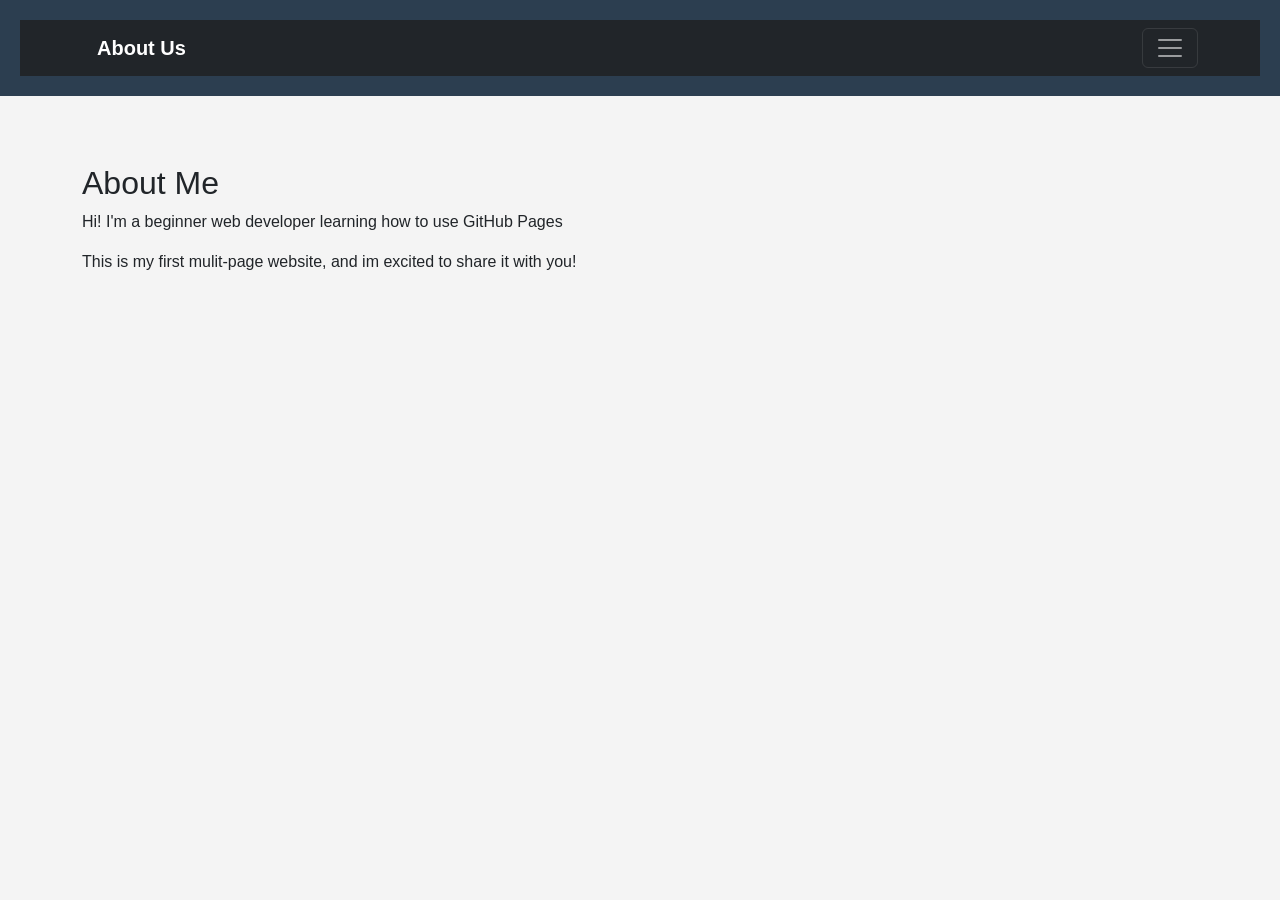
<file: about.html>
<!DOCTYPE html>
<html lang="en">

<head>

    <meta charset="UTF-8">
    <meta name="viewport" content="width=device-width,initial-scale=1.0">
    <title>About Us</title>
    <!--Bootstrap CSS-->
    <link href="https://cdn.jsdelivr.net/npm/bootstrap@5.3.0/dist/css/bootstrap.min.css" rel="stylesheet">
     <link rel="stylesheet" href="style.css">

</head>

<body>

     <!--Header Section-->
    <header>

        <nav class="navbar navbar-expand-Ig navbar-dark bg-dark">

            <div class="container">

                <a class="navbar-brand" href="about.html">About Us</a>

                <button class="navbar-toggler" type="button" data-bs-toggle="collapse" data-bs-target="#navbarNav">
                    
                    <span class="navbar-toggler-icon"></span>

                </button>
                
                <div class="collapse navbar-collapse" id="navbarNav">

                    <ul class="navbar-nav">

                        <li class="nav-item">

                            <a class="nav-link" href="index.html">Home</a>
                        </li>

                        <li class="nav-item">

                            <a class="nav-link" href="product.html">Products</a>
                        </li>

                        <li class="nav-item">

                            <a class="nav-link" href="about.html">About Us</a>
                        </li>

                        <li class="nav-item">

                            <a class="nav-link" href="contact.html">Contact</a>
                        </li>
                    </ul>

                </div>
            </div>
        </nav>
    </header>

    <main class="container my-5">

        <h2> About Me</h2>

        <p>Hi! I'm a beginner web developer learning how to use GitHub Pages</p>
        <p>This is my first mulit-page website, and im excited to share it with you!</p>
    </main>

    <!--Bootstrap JS and dependencies-->
    <script src="https://cdn.jsdelivr.net/npm/@popperjs/core@2.11.6/dist/umd/popper.min.js"></script>
    <script src="https://cdn.jsdelivr.net/npm/bootstrap@5.3.0/dist/js/bootstrap.min.js"></script>
</body>
</html>
</file>
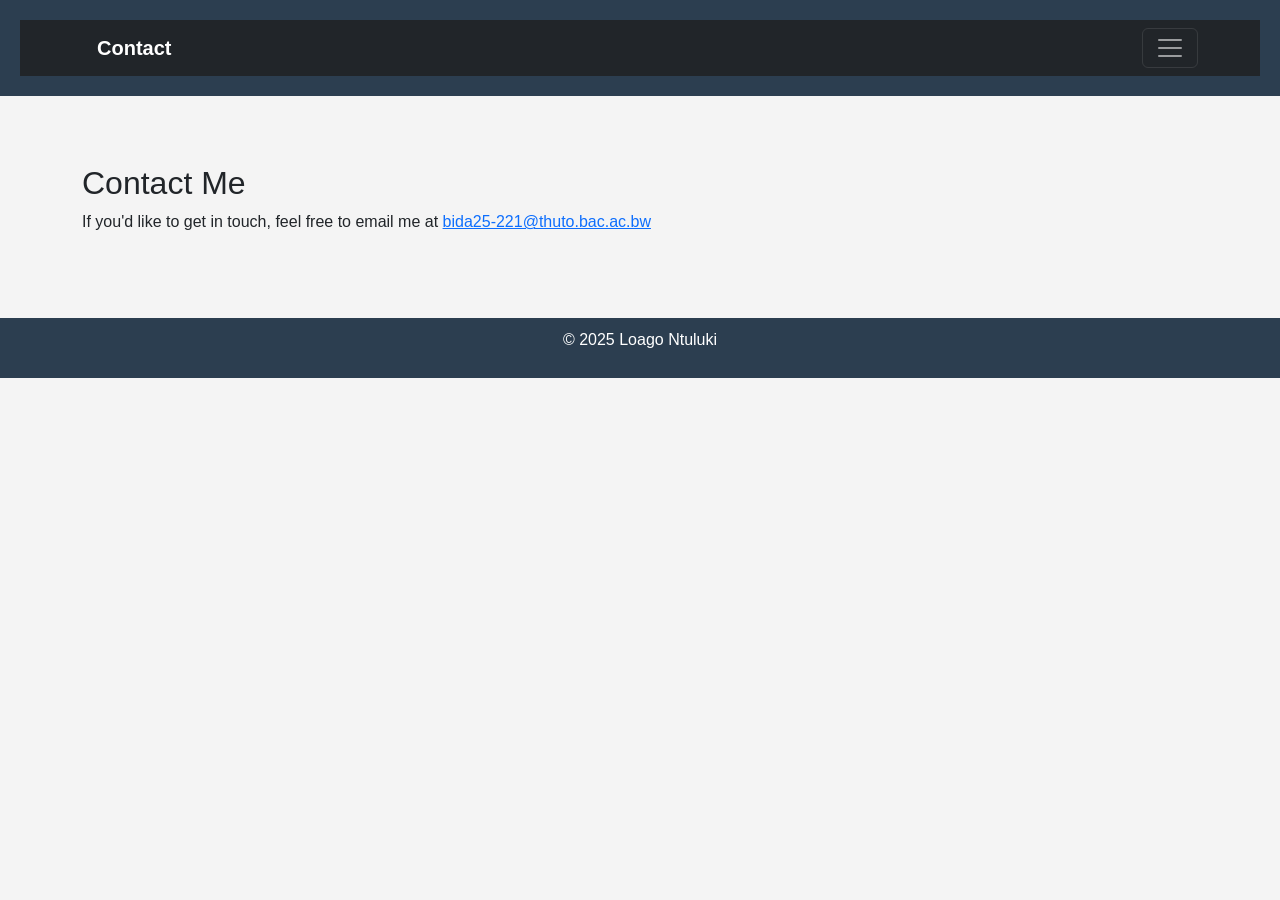
<file: contact.html>
<!DOCTYPE html>
<html lang="en">

<head>

    <meta charset="UTF-8">
    <meta name="viewpoint" content="width=device width, initial-scale=1.0">
    <title>Contact</title>
    <link href="https://cdn.jsdelivr.net/npm/bootstrap@5.3.0/dist/css/bootstrap.min.css" rel="stylesheet">
     <link rel="stylesheet" href="style.css">

</head>

<body>

     <!--Header Section-->
    <header>

        <nav class="navbar navbar-expand-Ig navbar-dark bg-dark">

            <div class="container">

                <a class="navbar-brand" href="contact.html">Contact</a>

                <button class="navbar-toggler" type="button" data-bs-toggle="collapse" data-bs-target="#navbarNav">
                    
                    <span class="navbar-toggler-icon"></span>

                </button>
                
                <div class="collapse navbar-collapse" id="navbarNav">

                    <ul class="navbar-nav">

                        <li class="nav-item">

                            <a class="nav-link" href="index.html">Home</a>
                        </li>

                        <li class="nav-item">

                            <a class="nav-link" href="product.html">Products</a>
                        </li>

                        <li class="nav-item">

                            <a class="nav-link" href="about.html">About Us</a>
                        </li>

                        <li class="nav-item">

                            <a class="nav-link" href="contact.html">Contact</a>
                        </li>
                    </ul>

                </div>
            </div>
        </nav>
    </header>


    <main class="container my-5">

        <h2>Contact Me</h2>

        <p>If you'd like to get in touch, feel free to email me at <a href="bida25-221@thuto.bac.ac.bw">bida25-221@thuto.bac.ac.bw</a></p>

    </main>


    <footer>

        <p>&copy; 2025 Loago Ntuluki</p>

    </footer>
    <!--Bootstrap JS and dependencies-->
    <script src="https://cdn.jsdelivr.net/npm/@popperjs/core@2.11.6/dist/umd/popper.min.js"></script>
    <script src="https://cdn.jsdelivr.net/npm/bootstrap@5.3.0/dist/js/bootstrap.min.js"></script>
    
</body>
</html>
</file>
<file: style.css>
/* Reset default browser spacing */
body {
    margin: 0;
    font-family: Arial, sans-serif;
    background-color: #f4f4f4; 
}

/* Header */
header {
    background-color: #2c3e50;
    color: white;
    padding: 20px;
    text-align: center;
}

/* Navigation */
nav {
    background-color: #34495e;
    padding: 10px;
    text-align: center;
}

nav a {
    color: white;
    text-decoration: none;
    margin: 0 15px;
    font-weight: bold;
}

nav a:hover {
    text-decoration: underline;
}

/* Main content */
main {
    padding: 20px;
}

/* Section */
section {
    background-color: white;
    padding: 15px;
    margin-bottom: 20px;
    border-radius: 5px;
}

/* Products */
product {
    border: 1px solid #ccc;
    padding: 10px;
    margin-top: 10px;
    border-radius: 5px;
}

/* Footer */
footer {
    background-color: #2c3e50;
    color: white;
    text-align: center;
    padding: 10px;
}
</file>
